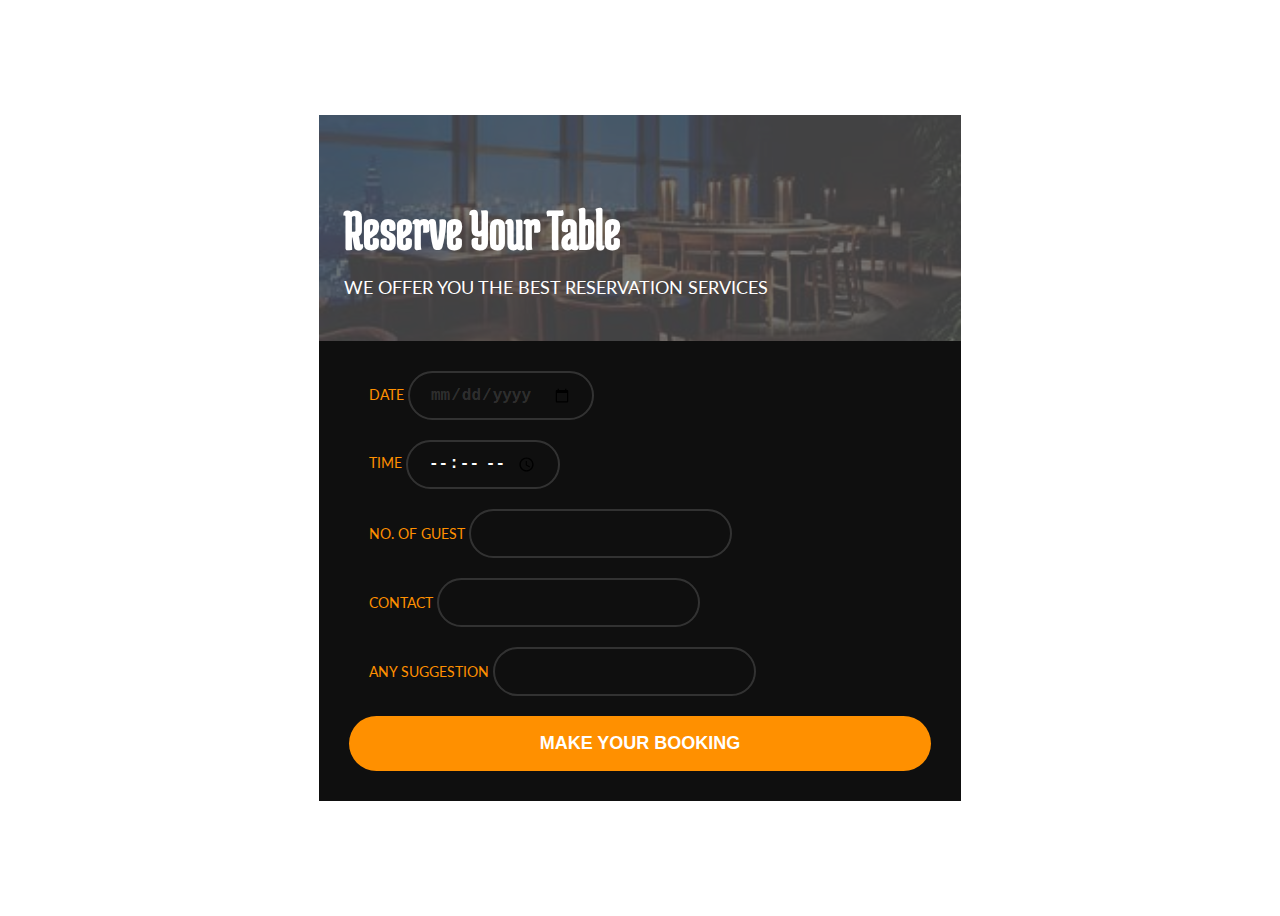
<file: book.html>
<!DOCTYPE html>
<html lang="en">

<head>
	<meta charset="utf-8">
	<meta name="viewport" content="width=device-width, initial-scale=1">

	<title>Book Table Reservation</title>

	<link href="https://fonts.googleapis.com/css?family=Medula+One" rel="stylesheet">
	<link href="https://fonts.googleapis.com/css?family=Lato:400,700" rel="stylesheet">

	<link type="text/css" rel="stylesheet" href="book.css" />


</head>

<body>
	<div id="booking" class="section">
		<div class="section-center">
			<div class="container">
				<div class="row">
					<div class="booking-form">
						<div class="form-header">
							<h2>Reserve your Table</h2>
							<p>WE OFFER YOU THE BEST RESERVATION SERVICES</p>
						</div>
						<form method="post" action="book.php">
							<div class="row">
								<div class="col-md-6">
									<div class="form-group">
										<span class="form-label">Date</span>
										<input class="form-control" type="date" name="Date" required>
									</div>
								</div>
								<div class="col-md-6">
									<div class="form-group">
										<span class="form-label">Time</span>
										<input class="form-control" type="time" name="Time" required>
									</div>
								</div>
							</div>
							<div class="row">
								<div class="col-md-4">
									<div class="form-group">
										<span class="form-label">No. of Guest</span>
										<input class="form-control" type="text" name="No_of_guest" required>
									</div>
								</div>
								<div class="col-md-4">
									<div class="form-group">
										<span class="form-label">Contact</span>
										<input class="form-control" type="text" name="Contact" required>
									</div>
								</div>
								<div class="col-md-4">
									<div class="form-group">
										<span class="form-label">Any Suggestion</span>
										<input class="form-control" type="message" name="Any_suggestion" required>
									</div>
								</div>
							</div>
							<div class="form-btn">
								<button class="submit-btn">MAKE YOUR BOOKING</button>
							</div>
						</form>
					</div>
				</div>
			</div>
		</div>
	</div>
</body>

</html>
</file>
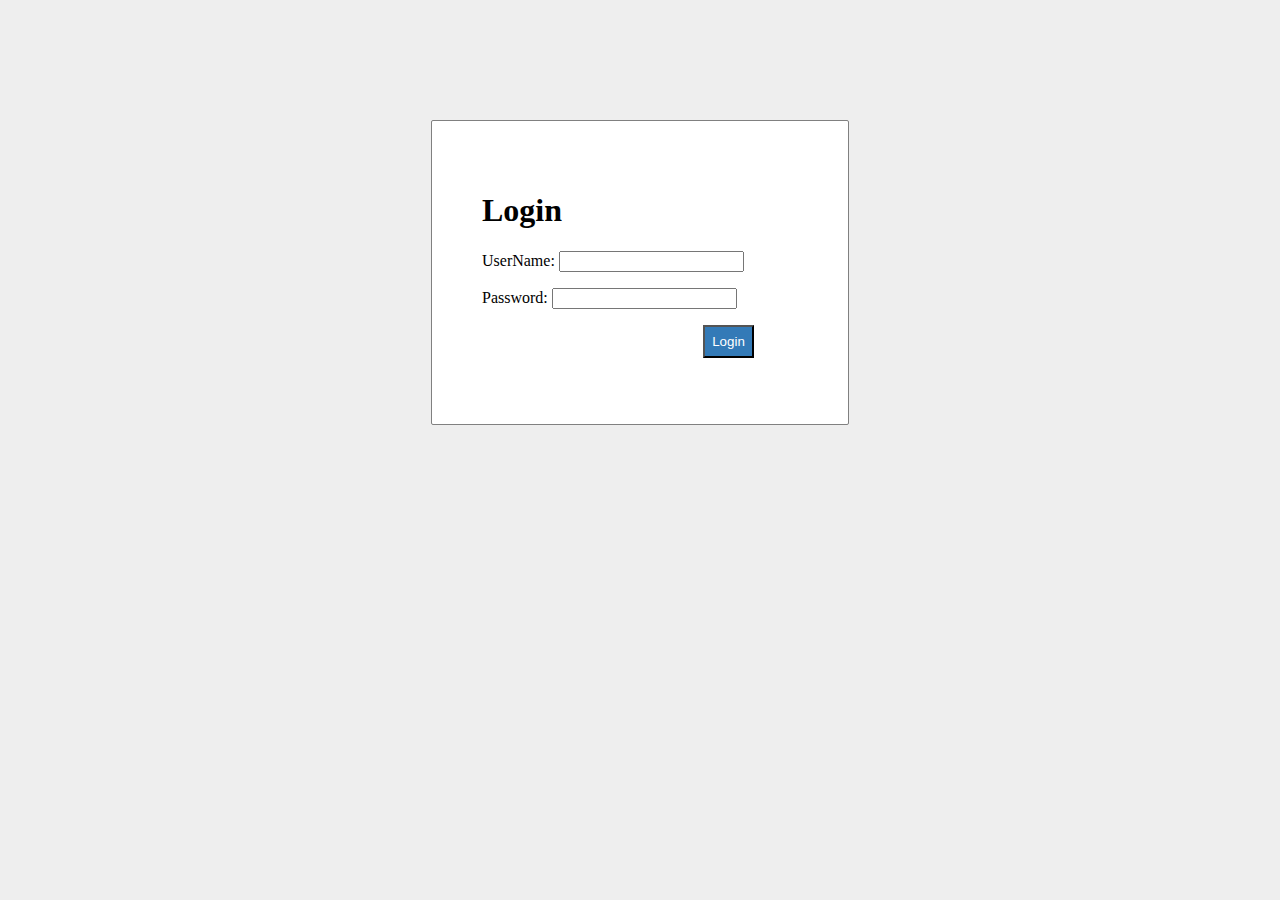
<file: login.html>
<html>  
<head>  
    <title>PHP login system</title>  
 
    <link rel = "stylesheet" type = "text/css" href = "log.css">   
</head>  
<body>  
    <div id = "frm">  
        <h1>Login</h1>  
        <form name="f1" action = "authentication.php" onsubmit = "return validation()" method = "POST">  
            <p>  
                <label> UserName: </label>  
                <input type = "text" id ="user" name  = "user" />  
            </p>  
            <p>  
                <label> Password: </label>  
                <input type = "password" id ="pass" name  = "pass" />  
            </p>  
            <p>     
                <input type =  "submit" id = "btn" value = "Login" />  
            </p>  
        </form>  
    </div>  
      
    <script>  
            function validation()  
            {  
                var id=document.f1.user.value;  
                var ps=document.f1.pass.value;  
                if(id.length=="" && ps.length=="") {  
                    alert("User Name and Password fields are empty");  
                    return false;  
                }  
                else  
                {  
                    if(id.length=="") {  
                        alert("User Name is empty");  
                        return false;  
                    }   
                    if (ps.length=="") {  
                    alert("Password field is empty");  
                    return false;  
                    }  
                }                             
            }  
        </script>  
</body>     
</html>
</file>
<file: book.css>
.section {
	position: relative;
	height: 100vh;
}

.section .section-center {
	position: absolute;
	top: 50%;
	left: 0;
	right: 0;
	-webkit-transform: translateY(-50%);
	transform: translateY(-50%);
}

#booking {
	font-family: 'Lato', sans-serif;
}

.booking-form {
	background: #0f0f0f;
	max-width: 642px;
	width: 100%;
	margin: auto;
}

.booking-form .form-header {
    background-image: url(image/book.jpg);
	background-size: cover;
	background-position: center;
	padding: 85px 25px 25px;
	position: relative;
	z-index: 20;
}

.booking-form .form-header::before {
	content: '';
	position: absolute;
	left: 0;
	right: 0;
	bottom: 0;
	top: 0;
	background: rgba(81, 81, 81, 0.8);
	z-index: -1;
}

.booking-form>form {
	padding: 30px;
}

.booking-form .form-header h2 {
	font-family: 'Medula One', cursive;
	margin-top: 0;
	margin-bottom: 15px;
	color: #fff;
	font-size: 58px;
	text-transform: capitalize;
}

.booking-form .form-header p {
	color: #fff;
	font-size: 18px;
}

.booking-form .form-group {
	position: relative;
	margin-bottom: 20px;
}

.booking-form .form-control {
	background-color: transparent;
	height: 45px;
	padding: 0px 20px;
	color: #fff;
	border: 2px solid rgba(255, 255, 255, 0.15);
	font-size: 16px;
	font-weight: 700;
	-webkit-box-shadow: none;
	box-shadow: none;
	border-radius: 40px;
	-webkit-transition: 0.2s all;
	transition: 0.2s all;
}

.booking-form .form-control::-webkit-input-placeholder {
	color: rgba(255, 255, 255, 0.15);
}

.booking-form .form-control:-ms-input-placeholder {
	color: rgba(255, 255, 255, 0.15);
}

.booking-form .form-control::placeholder {
	color: rgba(255, 255, 255, 0.15);
}

.booking-form .form-control:focus {
	background-color: #fff;
	color: #222;
}

.booking-form .form-control:focus::-webkit-input-placeholder {
	color: rgba(0, 0, 0, 0.3);
}

.booking-form .form-control:focus:-ms-input-placeholder {
	color: rgba(0, 0, 0, 0.3);
}

.booking-form .form-control:focus::placeholder {
	color: rgba(0, 0, 0, 0.3);
}

.booking-form input[type="date"].form-control:invalid {
	color: rgba(255, 255, 255, 0.15);
}

.booking-form input[type="date"]:focus:invalid {
	color: rgba(0, 0, 0, 0.3);
}

.booking-form select.form-control {
	-webkit-appearance: none;
	-moz-appearance: none;
	appearance: none;
}

.booking-form select.form-control+.select-arrow {
	position: absolute;
	right: 10px;
	bottom: 7px;
	width: 32px;
	line-height: 32px;
	height: 32px;
	text-align: center;
	pointer-events: none;
	color: rgba(255, 255, 255, 0.15);
	font-size: 14px;
}

.booking-form select.form-control+.select-arrow:after {
	content: '\279C';
	display: block;
	-webkit-transform: rotate(90deg);
	transform: rotate(90deg);
}

.booking-form select.form-control:focus+.select-arrow:after {
	color: rgba(0, 0, 0, 0.3);
}

.booking-form .form-label {
	color: #ff9000;
	text-transform: uppercase;
	line-height: 24px;
	height: 24px;
	font-size: 14px;
	font-weight: 400;
	margin-left: 20px;
}

.booking-form .form-btn {
	margin-top: 10px;
}

.booking-form .form-btn>button {
	color: #fff;
	background-color: #ff9000;
	font-weight: 700;
	height: 55px;
	font-size: 18px;
	border: none;
	display: block;
	text-transform: uppercase;
	width: 100%;
	border-radius: 40px;
}
</file>
<file: log.css>
body{   
    background: #eee;  
}  
#frm{  
    border: solid gray 1px;  
    width:25%;  
    border-radius: 2px;  
    margin: 120px auto;  
    background: white;  
    padding: 50px;  
}  
#btn{  
    color: #fff;  
    background: #337ab7;  
    padding: 7px;  
    margin-left: 70%;  
}
</file>
